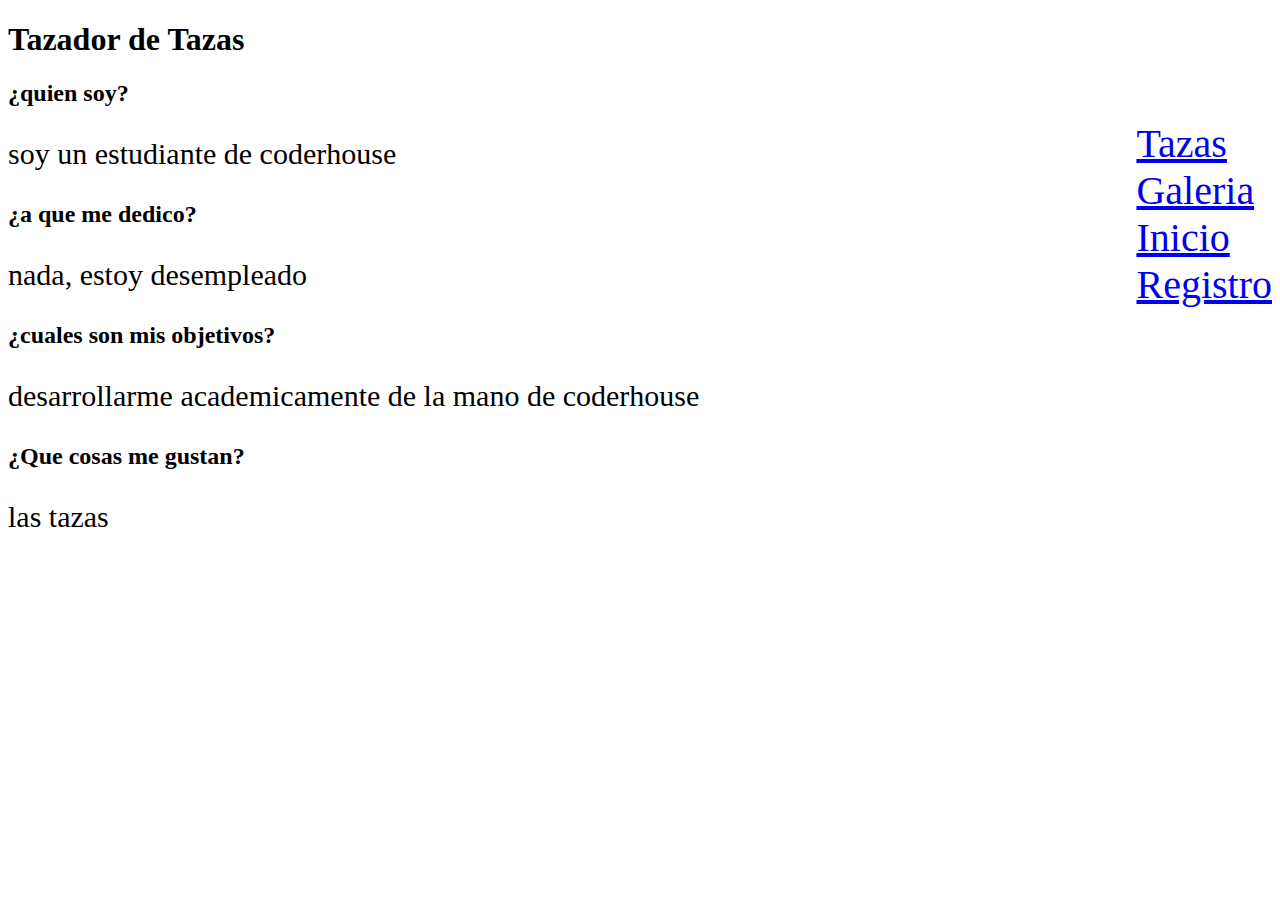
<file: pages/info.html>
<!DOCTYPE html>
<html lang="es">
<head>
    <meta charset="UTF-8">
    <meta http-equiv="X-UA-Compatible" content="IE=edge">
    <meta name="viewport" content="width=device-width, initial-scale=1.0">
    <link href="https://cdn.jsdelivr.net/npm/bootstrap@5.1.3/dist/css/bootstrap.min.css" rel="stylesheet" integrity="sha384-1BmE4kWBq78iYhFldvKuhfTAU6auU8tT94WrHftjDbrCEXSU1oBoqyl2QvZ6jIW3" crossorigin="anonymous">
    <link rel="stylesheet" href="../styles.css">
    <title>info</title>
</head>
<body>
    <h1 class="bg-primary text-start header1">Tazador de Tazas</h1> 
    <nav class="container-fluid text-end links">
        <ul class="lista col-md-2">
            <li class="col-md-2"><a class="text-end" href="tazas.html">Tazas</a></li>
            <li class="col-md-2"><a href="galeria.html">Galeria</a></li>
            <li class="col-md-2"><a href="../index.html">Inicio</a></li>
            <li class="col-md-2"><a href="registro.html">Registro</a></li>
        </ul>
    </nav>
    <div class="container">
        <div class="row">
            <div class="item item1 col-md-3">
                <h2>¿quien soy?</h2>
                <p class="bg-primary">soy un estudiante de coderhouse</p>
            </div>
            <div class="item item2 col-md-3">
                <h2 class=" bg-primary">¿a que me dedico?</h2>
                <p>nada, estoy desempleado</p>
            </div>
            <div class="item item3 col-md-3">
                <h2>¿cuales son mis objetivos?</h2>
                <p class="bg-primary">desarrollarme academicamente de la mano de coderhouse</p>
            </div>
            <div class="item item4 col-md-3">
                <h2 class="bg-primary">¿Que cosas me gustan?</h2>
                <p >las tazas</p>
            </div>
        </div>
    </div>
</body>
</html>
</file>
<file: styles.css>
.lista{
    list-style: none;
    float: right;
    text-decoration: none;
}
.carousel-item img{
    height: 500px;
}
p{
    font-size: 30px;
}
.tazitas{
    display: flex;
}
.links{ 
    font-size: 40px;
}

/*GALERIA*/
.galeria1{
    display: grid;
    grid-template-columns: repeat(4, 1fr);
    grid-template-rows: repeat(3, 200px);
    grid-template-areas: 
    "img1 img2 img3 img3" 
    "img1 img4 img5 img6" 
    "img7 img4 img8 img8";
    gap: 5px;
    padding: 5px;
}
img{
    height: 100%;
    width: 100%;
}
.img{
    border-radius: 3px;
}
.img:hover{
    transform: scale(1.015);
    transition: all 0.3s;
    box-shadow: 1px 1px 4px #333;
    cursor: pointer;
}
.img1{
    grid-area: img1;
    background-color: wheat;

}
.img2{
    grid-area: img2;
    background-color: blueviolet;
}
.img3{
    grid-area: img3;
    background-color: brown;
}
.img4{
    grid-area: img4;
    background-color: green;
}
.img5{
    grid-area: img5;
    background-color: crimson;
}
.img6{
    grid-area: img6;
    background-color: darkgray;
}
.img7{
    grid-area: img7;
    background-color: aquamarine;
}
.img8{
    grid-area: img8;
    background-color: rgb(71, 71, 71);
}
</file>
